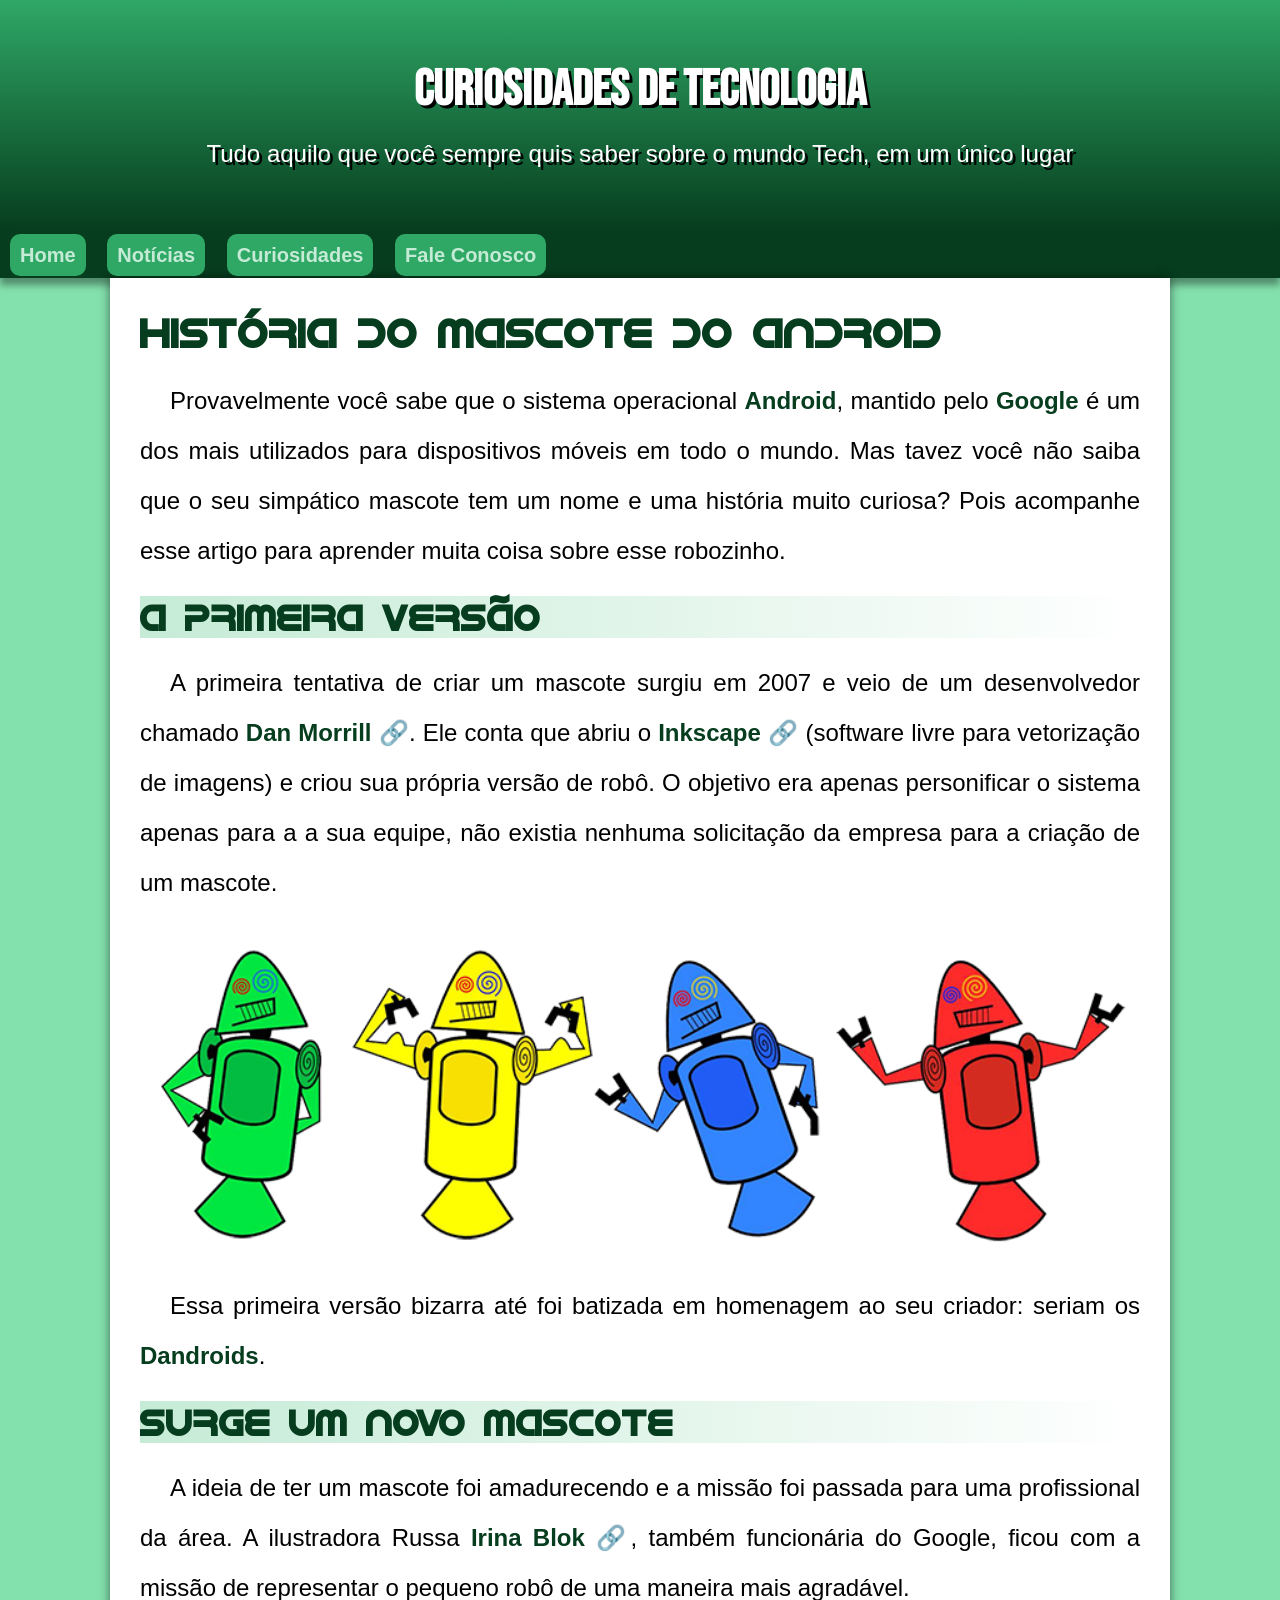
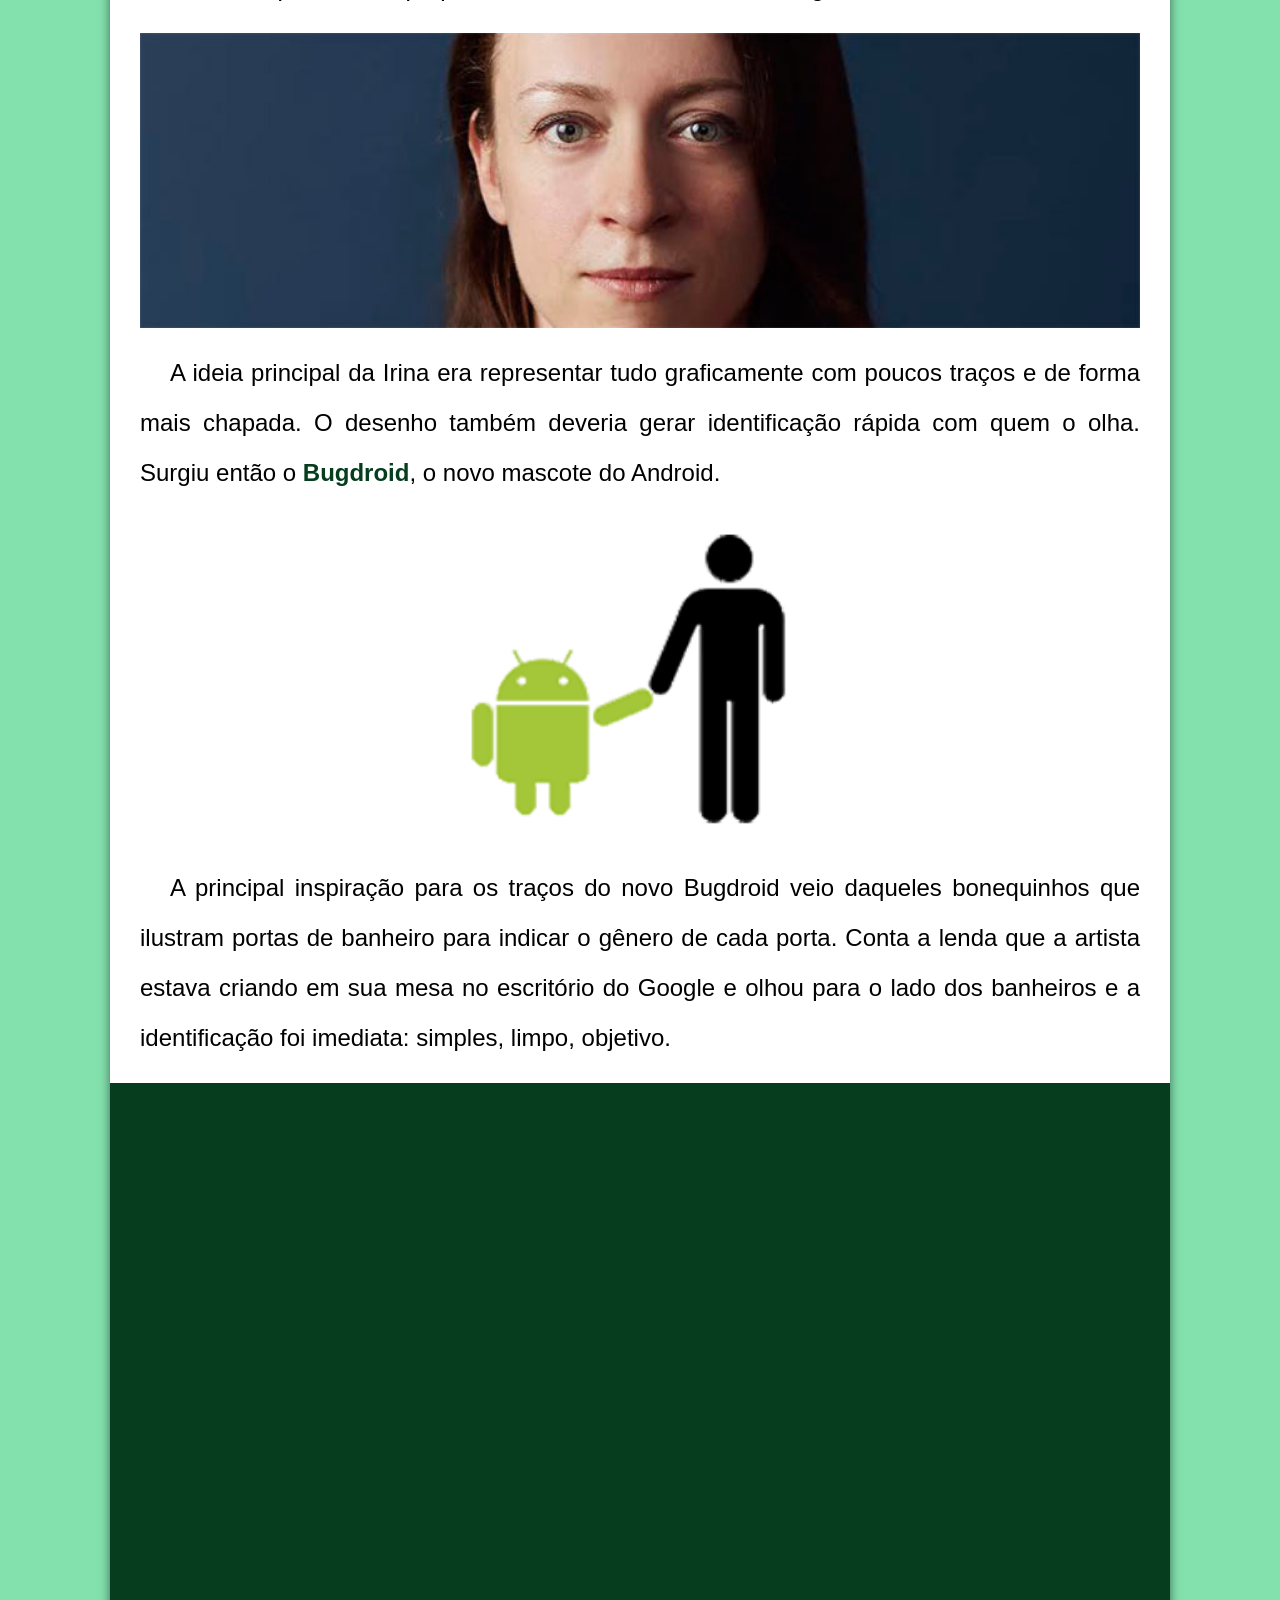
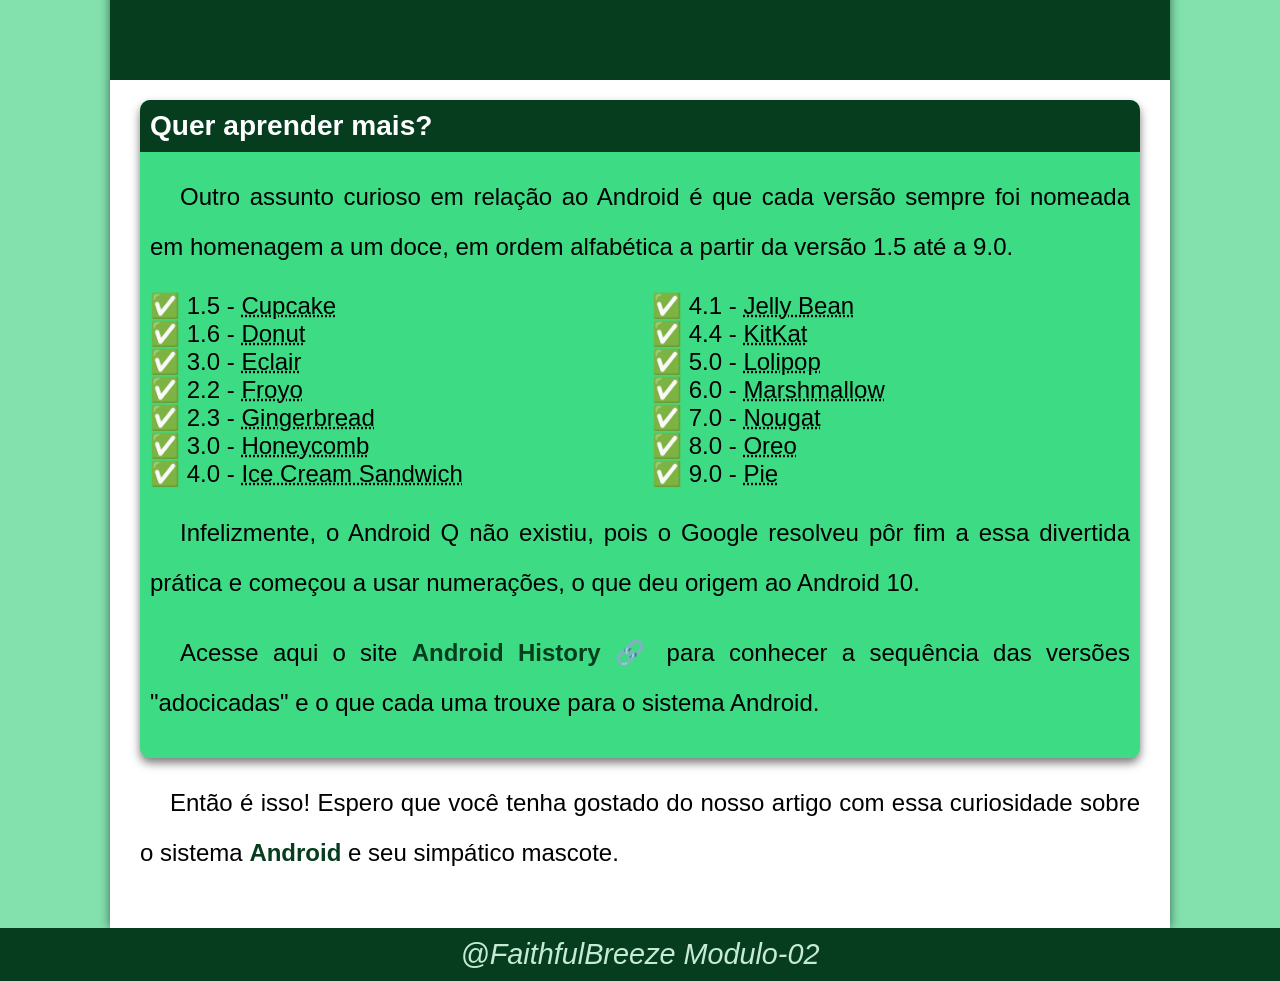
<file: MeusProjetos/Mini-Projeto01-Android/index.html>
<!DOCTYPE html>
<html lang="pt-BR">
<head>
    <meta charset="UTF-8">
    <meta http-equiv="X-UA-Compatible" content="IE=edge">
    <meta name="viewport" content="width=device-width, initial-scale=1.0">
    <link rel="shortcut icon" href="imagens/favicon.ico" type="image/x-icon">
    <link rel="stylesheet" href="style.css">
    <title>Como Surgiu o Android</title>
</head>
<body>
    <header>
        <h1>Curiosidades de Tecnologia</h1>
        <p>Tudo aquilo que você sempre quis saber sobre o mundo Tech, em um único lugar</p>
    </header>
    <nav>
        <a href="#" id="first">Home</a>
        <a href="#">Notícias</a>
        <a href="#">Curiosidades</a>
        <a href="#">Fale Conosco</a>
    </nav>
    <main>
        <article>
            <h1>História do Mascote do Android</h1>

            <p>Provavelmente você sabe que o sistema operacional <strong>Android</strong>, mantido pelo <strong>Google</strong> é um dos mais utilizados para dispositivos móveis em todo o mundo. Mas tavez você não saiba que o seu simpático mascote tem um nome e uma história muito curiosa? Pois acompanhe esse artigo para aprender muita coisa sobre esse robozinho.</p>

                <h2>A primeira versão</h2>
                
                <p>A primeira tentativa de criar um mascote surgiu em 2007 e veio de um desenvolvedor chamado <a href="https://androidcommunity.com/dan-morrill-shows-us-the-android-mascot-that-almost-was-20130103/" target="_blank">Dan Morrill</a>. Ele conta que abriu o <a href="https://inkscape.org/pt-br/" target="_blank">Inkscape</a> (software livre para vetorização de imagens) e criou sua própria versão de robô. O objetivo era apenas personificar o sistema apenas para a a sua equipe, não existia nenhuma solicitação da empresa para a criação de um mascote.</p>

                <picture>
                    <source media="(max-width:700px)" srcset="imagens/dan-droids-pq.png" type="image/png">
                    <img src="imagens/dan-droids.png" alt="Dan Droids">
                </picture>

                <p>Essa primeira versão bizarra até foi batizada em homenagem ao seu criador: seriam os <strong>Dandroids</strong>.</p>

                <h2>Surge um novo mascote</h2>

                <p>A ideia de ter um mascote foi amadurecendo e a missão foi passada para uma profissional da área. A ilustradora Russa <a href="https://www.irinablok.com/android" target="_blank">Irina Blok</a>, também funcionária do Google, ficou com a missão de representar o pequeno robô de uma maneira mais agradável.</p>

                <picture>
                    <source media="(max-width:850px)" srcset="imagens/irina-blok-pq.jpg" type="image/jpeg">
                    <img src="imagens/irina-blok.jpg" alt="Irina Blok">
                </picture>

                <p>A ideia principal da Irina era representar tudo graficamente com poucos traços e de forma mais chapada. O desenho também deveria gerar identificação rápida com quem o olha. Surgiu então o <strong>Bugdroid</strong>, o novo mascote do Android.</p>

                <img id="bugdroid-img" src="imagens/bugdroid.png" alt="Mascote Bugdroid">

                <p>A principal inspiração para os traços do novo Bugdroid veio daqueles bonequinhos que ilustram portas de banheiro para indicar o gênero de cada porta. Conta a lenda que a artista estava criando em sua mesa no escritório do Google e olhou para o lado dos banheiros e a identificação foi imediata: simples, limpo, objetivo.</p>

                <div class="container"><iframe width="1920" height="1080" src="https://www.youtube.com/embed/l2UDgpLz20M" title="YouTube video player" frameborder="0" allow="accelerometer; autoplay; clipboard-write; encrypted-media; gyroscope; picture-in-picture" allowfullscreen></iframe></div>

            <aside>
                <h3>Quer aprender mais?</h3> 

                <p>Outro assunto curioso em relação ao Android é que cada versão sempre foi nomeada em homenagem a um doce, em ordem alfabética a partir da versão 1.5 até a 9.0.</p>

                <ul>
                    <li>1.5 - <abbr title="Bolo de Copo">Cupcake</abbr></li>
                    <li>1.6 - <abbr title="Rosquinha">Donut</abbr></li>
                    <li>3.0 - <abbr title="Bomba">Eclair</abbr></li>
                    <li>2.2 - <abbr title="Iogurte Congelado">Froyo</abbr></li>
                    <li>2.3 - <abbr title="Pão de Gengibre">Gingerbread</abbr></li>
                    <li>3.0 - <abbr title="Favo de Mel">Honeycomb</abbr></li>
                    <li>4.0 - <abbr title="Sorvete de Sanduíche">Ice Cream Sandwich</abbr></li>
                    <li>4.1 - <abbr title="Jujuba">Jelly Bean</abbr></li>
                    <li>4.4 - <abbr title="KitKat">KitKat</abbr></li>
                    <li>5.0 - <abbr title="Pirulito">Lolipop</abbr></li>
                    <li>6.0 - <abbr title="Marshmallow">Marshmallow</abbr></li>
                    <li>7.0 - <abbr title="Torrone">Nougat</abbr></li>
                    <li>8.0 - <abbr title="Oreo">Oreo</abbr></li>
                    <li>9.0 - <abbr title="Torta">Pie</abbr></li>
                </ul>

                <p>Infelizmente, o Android Q não existiu, pois o Google resolveu pôr fim a essa divertida prática e começou a usar numerações, o que deu origem ao Android 10.</p>

                <p>Acesse aqui o site <a href="https://www.android.com/intl/pt-BR_br/history/" target="_blank">Android History</a> para conhecer a sequência das versões "adocicadas" e o que cada uma trouxe para o sistema Android.</p>
            </aside>
            <p>Então é isso! Espero que você tenha gostado do nosso artigo com essa curiosidade sobre o sistema <strong>Android</strong> e seu simpático mascote.</p>

        </article>

    </main>

    <footer>
        <em>@FaithfulBreeze Modulo-02</em>
    </footer>
</body>
</html>
</file>
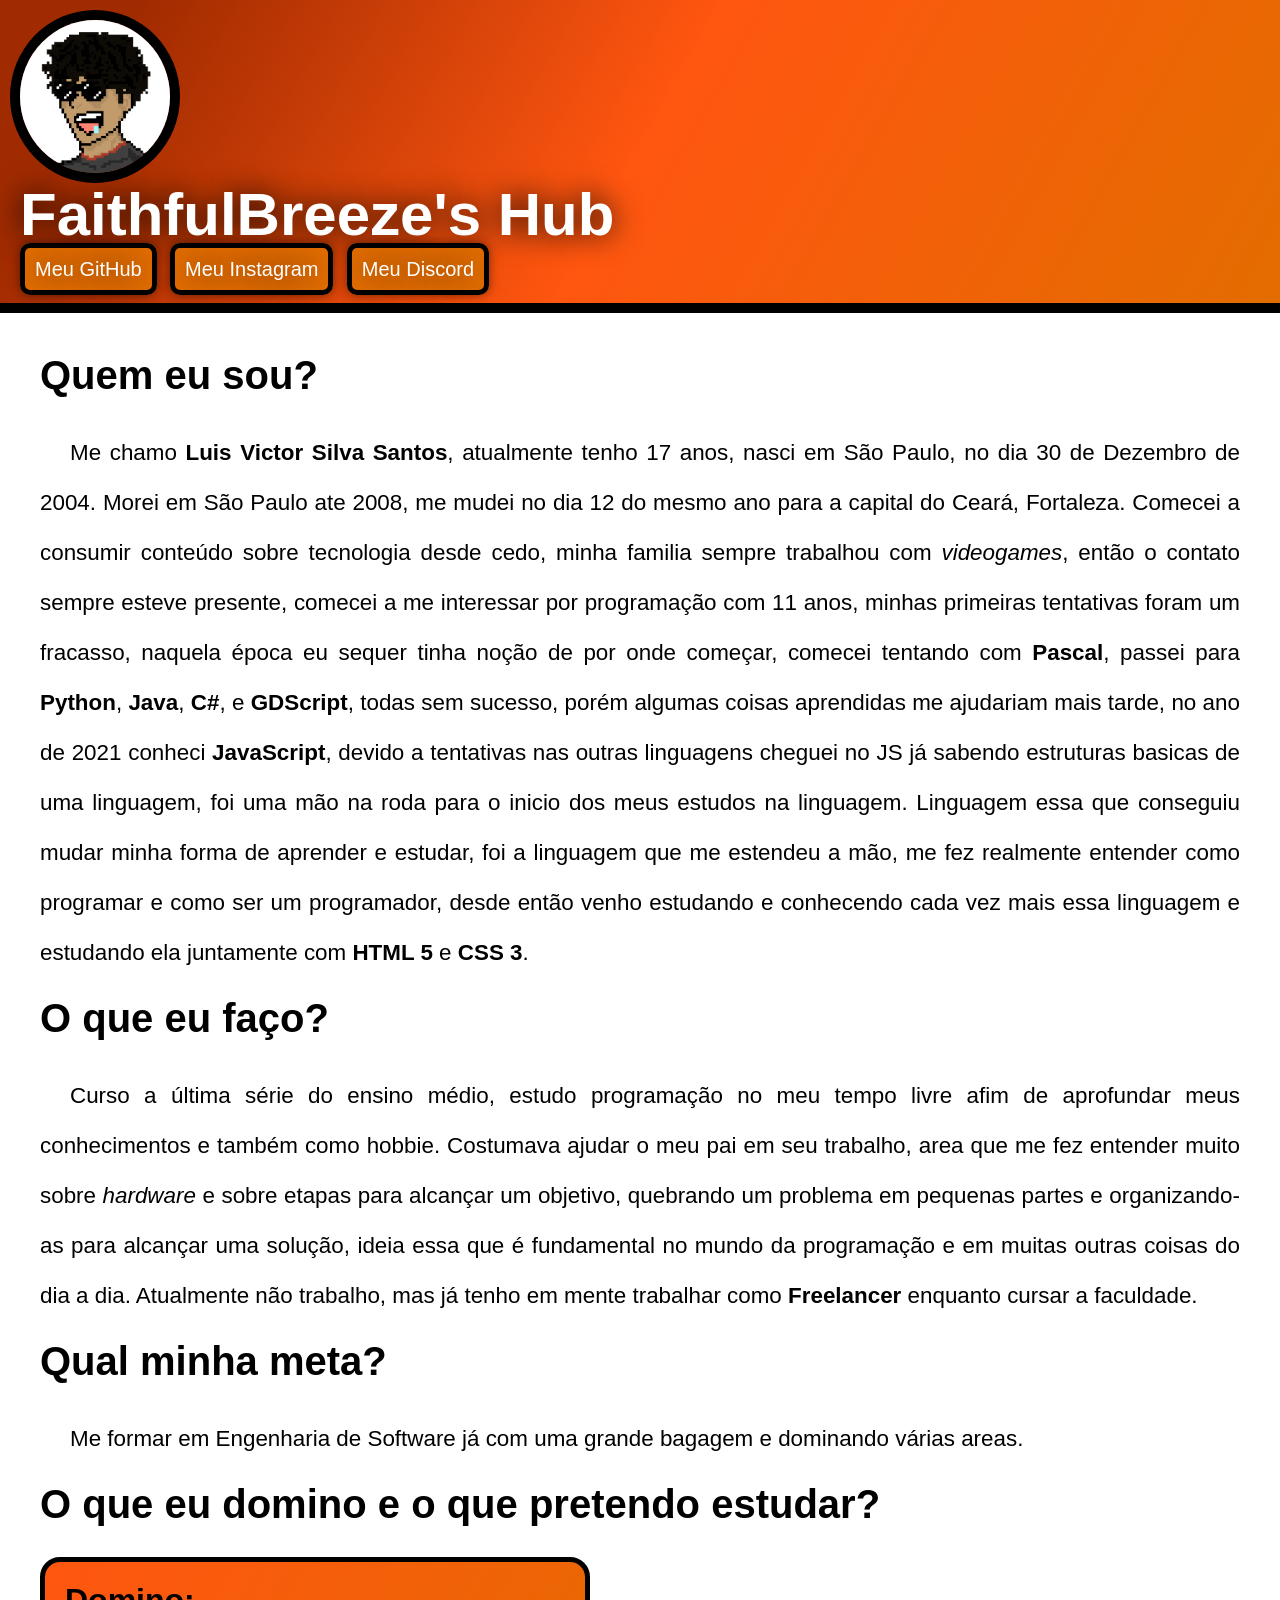
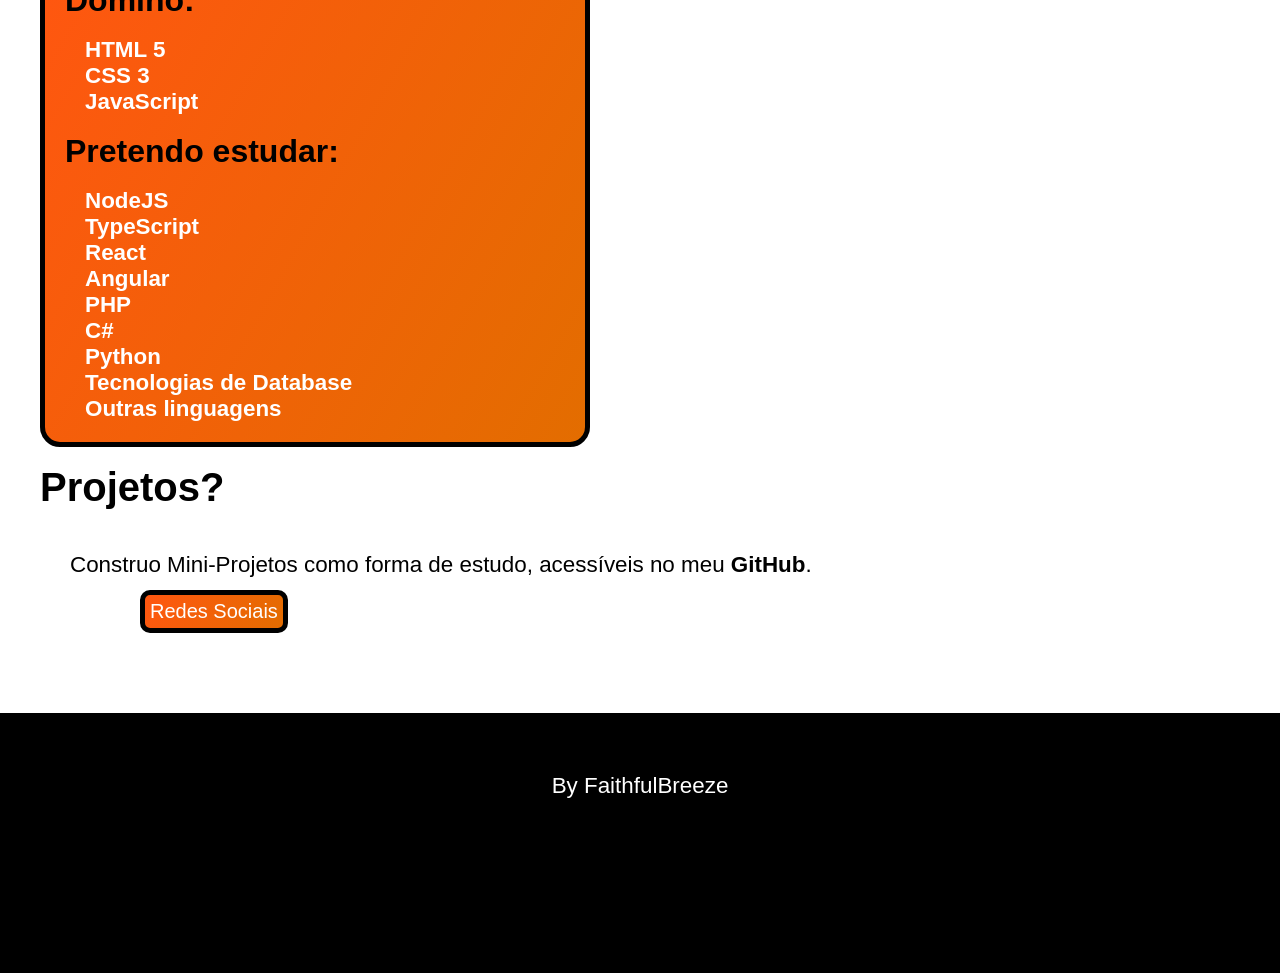
<file: MeusProjetos/Mini-Projeto02-MeuHub/index.html>
<!DOCTYPE html>
<html lang="pt-BR">
<head>
    <meta charset="UTF-8">
    <meta http-equiv="X-UA-Compatible" content="IE=edge">
    <meta name="viewport" content="width=device-width, initial-scale=1.0">
    <link rel="stylesheet" href="style.css">
    <title>FaithfulBreeze</title>
</head>
<body>
    <header>
        <img src="images/pixelPfp.png" alt="Imagem de Perfil">
        <div>
            <h1>FaithfulBreeze's Hub</h1>
            <nav>
                <a href="https://github.com/FaithfulBreeze" target="_blank">Meu GitHub</a>
                <a href="https://www.instagram.com/faithful_breeze/" target="_blank">Meu Instagram</a>
                <a href="#" id="discord">Meu Discord</a>
            </nav>
        </div>
    </header>
    <main>
        <section>
            <h1>Quem eu sou?</h1>
            <p>Me chamo <strong>Luis Victor Silva Santos</strong>, atualmente tenho 17 anos, nasci em São Paulo, no dia 30 de Dezembro de 2004.
            Morei em São Paulo ate 2008, me mudei no dia 12 do mesmo ano para a capital do Ceará, Fortaleza.
            Comecei a consumir conteúdo sobre tecnologia desde cedo, minha familia sempre trabalhou com <em>videogames</em>, então o contato sempre esteve presente,
            comecei a me interessar por programação com 11 anos, minhas primeiras tentativas foram um fracasso, naquela época eu sequer tinha noção de por onde começar, comecei tentando com <strong>Pascal</strong>, passei para <strong>Python</strong>, <strong>Java</strong>, <strong>C#</strong>, e <strong>GDScript</strong>, todas sem sucesso, porém algumas coisas aprendidas me ajudariam mais tarde,
            no ano de 2021 conheci <strong>JavaScript</strong>, devido a tentativas nas outras linguagens cheguei no JS já sabendo estruturas basicas de uma linguagem, foi uma mão na roda para o inicio dos meus estudos na linguagem. Linguagem essa que conseguiu mudar minha forma de aprender e estudar, foi a linguagem que me estendeu a mão, me fez realmente entender como programar e como ser um programador, desde então venho estudando e conhecendo cada vez mais essa linguagem e estudando ela juntamente com <strong>HTML 5</strong> e <strong>CSS 3</strong>.</p>
            <br>
            <h1>O que eu faço?</h1>
            <p>Curso a última série do ensino médio, estudo programação no meu tempo livre afim de aprofundar meus conhecimentos e também como hobbie.
            Costumava ajudar o meu pai em seu trabalho, area que me fez entender muito sobre <em>hardware</em> e sobre etapas para alcançar um objetivo, quebrando um problema em pequenas partes e organizando-as para alcançar uma solução, ideia essa que é fundamental no mundo da programação e em muitas outras coisas do dia a dia. Atualmente não trabalho, mas já tenho em mente trabalhar como <strong>Freelancer</strong> enquanto cursar a faculdade.
            </p>
            <br>
            <h1>Qual minha meta?</h1>
            <p>Me formar em Engenharia de Software já com uma grande bagagem e dominando várias areas.</p>
            <br>
            <h1>O que eu domino e o que pretendo estudar?</h1>
            <aside id="lista">
                <h2>Domino:</h2>
                <br>
                <ul>
                    <li>HTML 5</li>
                    <li>CSS 3</li>
                    <li>JavaScript</li>
                </ul>
                <br>
                <h2>Pretendo estudar:</h2>
                <br>
                <ul>
                    <li>NodeJS</li>
                    <li>TypeScript</li>
                    <li>React</li>
                    <li>Angular</li>
                    <li>PHP</li>
                    <li>C#</li>
                    <li>Python</li>
                    <li>Tecnologias de Database</li>
                    <li>Outras linguagens</li>
                </ul>
            </aside>
            <br>
            <h1>Projetos?</h1>
            <p>Construo Mini-Projetos como forma de estudo, acessíveis no meu <strong>GitHub</strong>.</p>
            <input type="button" value="Redes Sociais" id="redesS" class="buttonDef"> 

        </section>
    </main>
    <footer>
        By FaithfulBreeze
    </footer>
    <script src="script.js"></script>
</body>
</html>
</file>
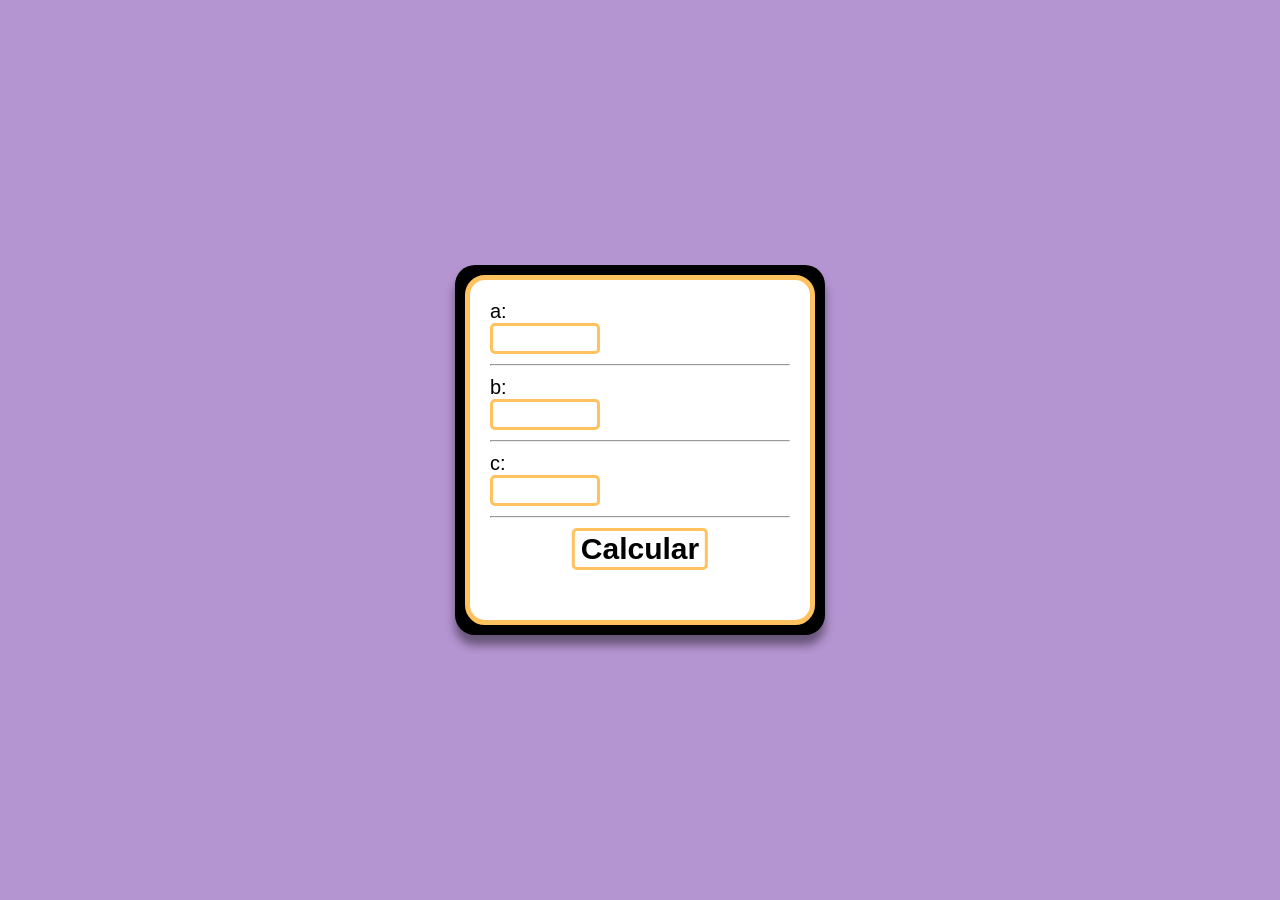
<file: MeusProjetos/Mini-Projeto03-x²Calc/index.html>
<!DOCTYPE html>
<html lang="pt-BR">
<head>
    <meta charset="UTF-8">
    <meta http-equiv="X-UA-Compatible" content="IE=edge">
    <meta name="viewport" content="width=device-width, initial-scale=1.0">
    <link rel="stylesheet" href="style.css">
    <title>x²Calc</title>
</head>
<body>
    <main>
        <div>
            a:<input type="number" name="coef1" id="coef1"><hr>
            b:<input type="number" name="coef2" id="coef2"><hr>
            c:<input type="number" name="coef3" id="coef3"><hr>
            <button id="calcular">Calcular</button>
        </div>
    </main>
    <script src="script.js"></script>
</body>
</html>
</file>
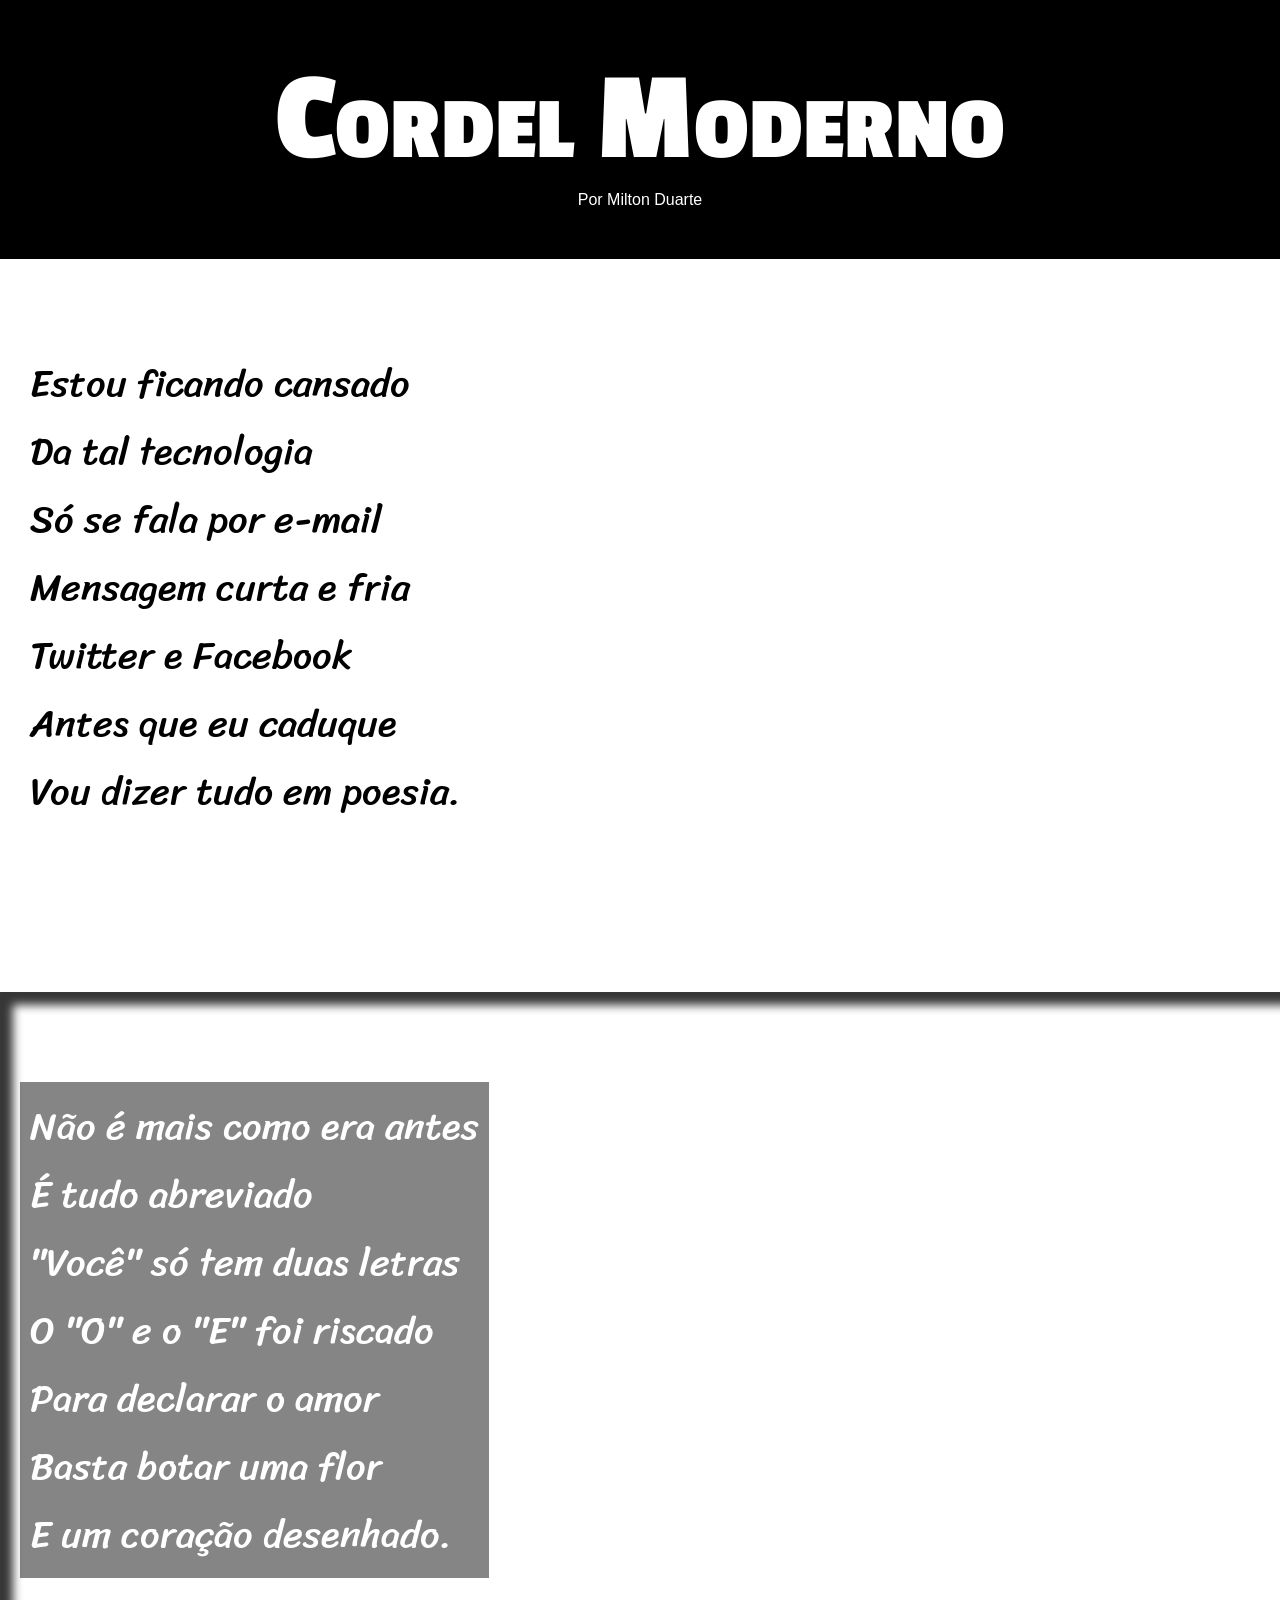
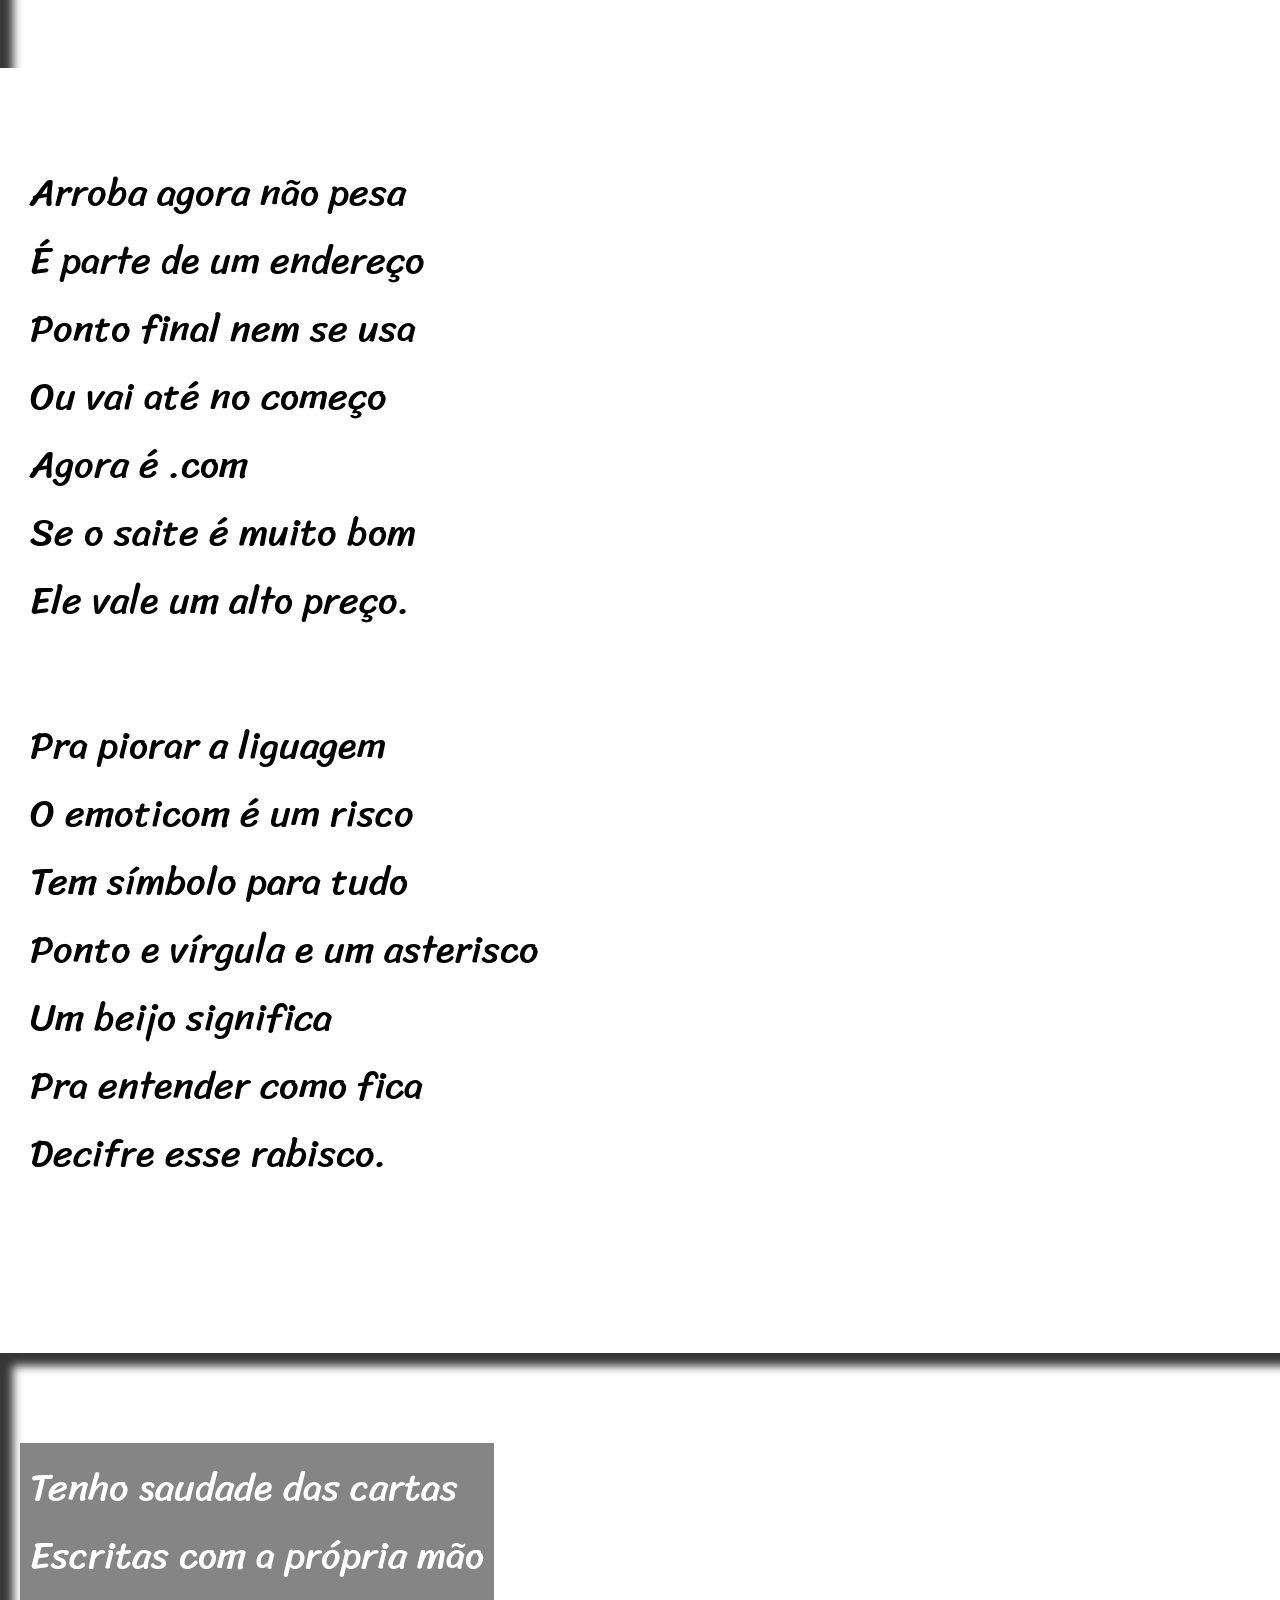
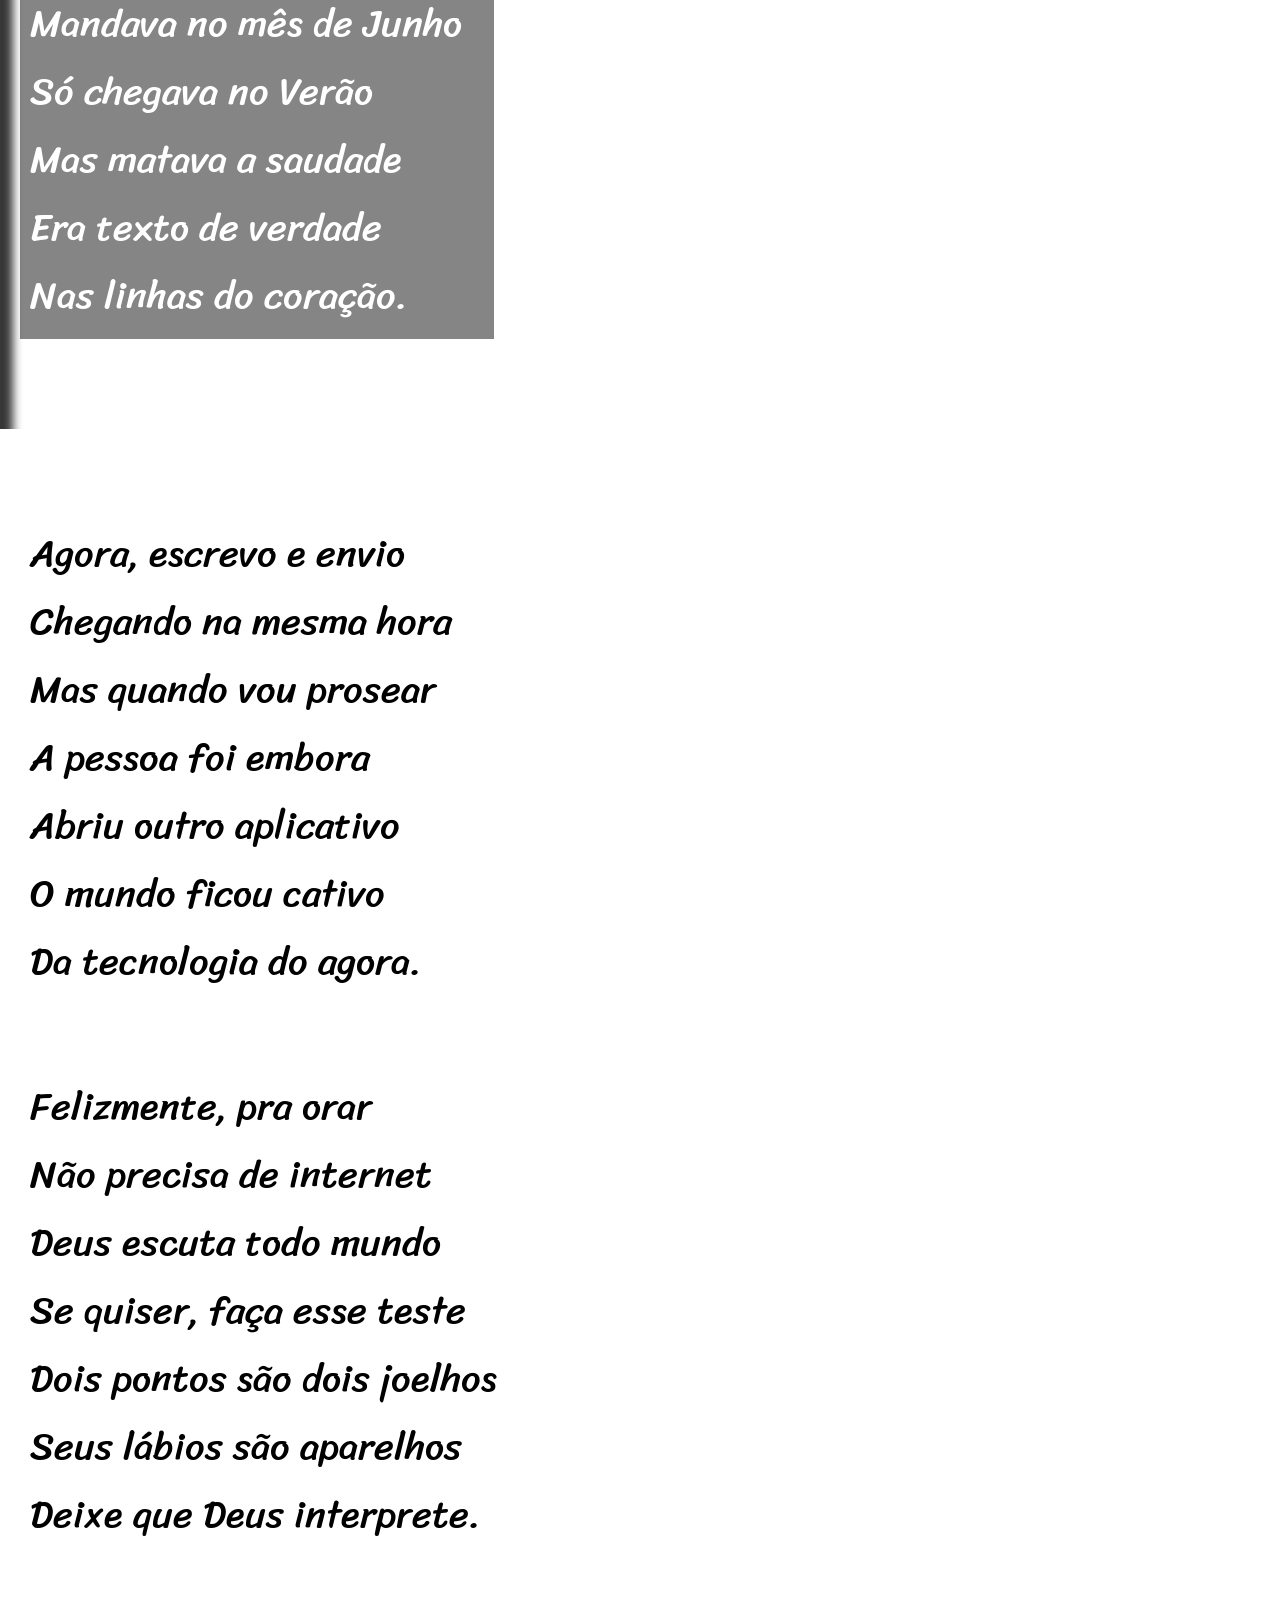
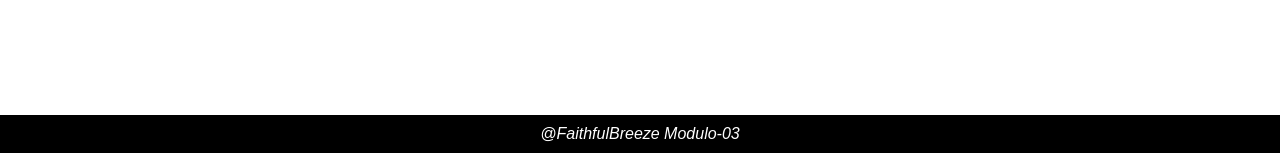
<file: MeusProjetos/Mini-Projeto04-Cordel/index.html>
<!DOCTYPE html>
<html lang="pt-BR">
<head>
    <meta charset="UTF-8">
    <meta http-equiv="X-UA-Compatible" content="IE=edge">
    <meta name="viewport" content="width=device-width, initial-scale=1.0">
    <link rel="stylesheet" href="style/style.css">
    <title>Cordel</title>
</head>
<body>

    <header>
        <h1>Cordel Moderno</h1>
        <p>Por <a href="https://www.recantodasletras.com.br/poesias/3186743">Milton Duarte</a></p>
    </header>

    <section class="normal">
        <p>
            Estou ficando cansado <br>
            Da tal tecnologia <br>
            Só se fala por e-mail <br>
            Mensagem curta e fria <br>
            Twitter e Facebook <br>
            Antes que eu caduque <br>
            Vou dizer tudo em poesia. <br>
        </p>
    </section>

    <section class="image" id="image01">
        <p>
            Não é mais como era antes <br>
            É tudo abreviado <br>
            "Você" só tem duas letras <br>
            O "O" e o "E" foi riscado <br>
            Para declarar o amor <br>
            Basta botar uma flor <br>
            E um coração desenhado. <br>
        </p>
    </section>

    <section class="normal">
        <p>
            Arroba agora não pesa <br>
            É parte de um endereço <br>
            Ponto final nem se usa <br>
            Ou vai até no começo <br>
            Agora é .com <br>
            Se o saite é muito bom <br>
            Ele vale um alto preço. <br>
        </p>
        <p>
            Pra piorar a liguagem <br>
            O emoticom é um risco <br>
            Tem símbolo para tudo <br>
            Ponto e vírgula e um asterisco <br>
            Um beijo significa <br>
            Pra entender como fica <br>
            Decifre esse rabisco. <br>
        </p>
    </section>

    <section class="image" id="image02">
        <p>
            Tenho saudade das cartas <br>
            Escritas com a própria mão <br>
            Mandava no mês de Junho <br>
            Só chegava no Verão <br>
            Mas matava a saudade <br>
            Era texto de verdade <br>
            Nas linhas do coração. <br>
        </p>
    </section>

    <section class="normal">
        <p>
            Agora, escrevo e envio <br>
            Chegando na mesma hora <br>
            Mas quando vou prosear <br>
            A pessoa foi embora <br>
            Abriu outro aplicativo <br>
            O mundo ficou cativo <br>
            Da tecnologia do agora. <br>
        </p>
        <p>
            Felizmente, pra orar <br>
            Não precisa de internet <br>
            Deus escuta todo mundo <br>
            Se quiser, faça esse teste <br>
            Dois pontos são dois joelhos <br>
            Seus lábios são aparelhos <br>
            Deixe que Deus interprete. <br>
        </p>
    </section>

    <footer>
        <em>@FaithfulBreeze Modulo-03</em>
    </footer>

</body>
</html>
</file>
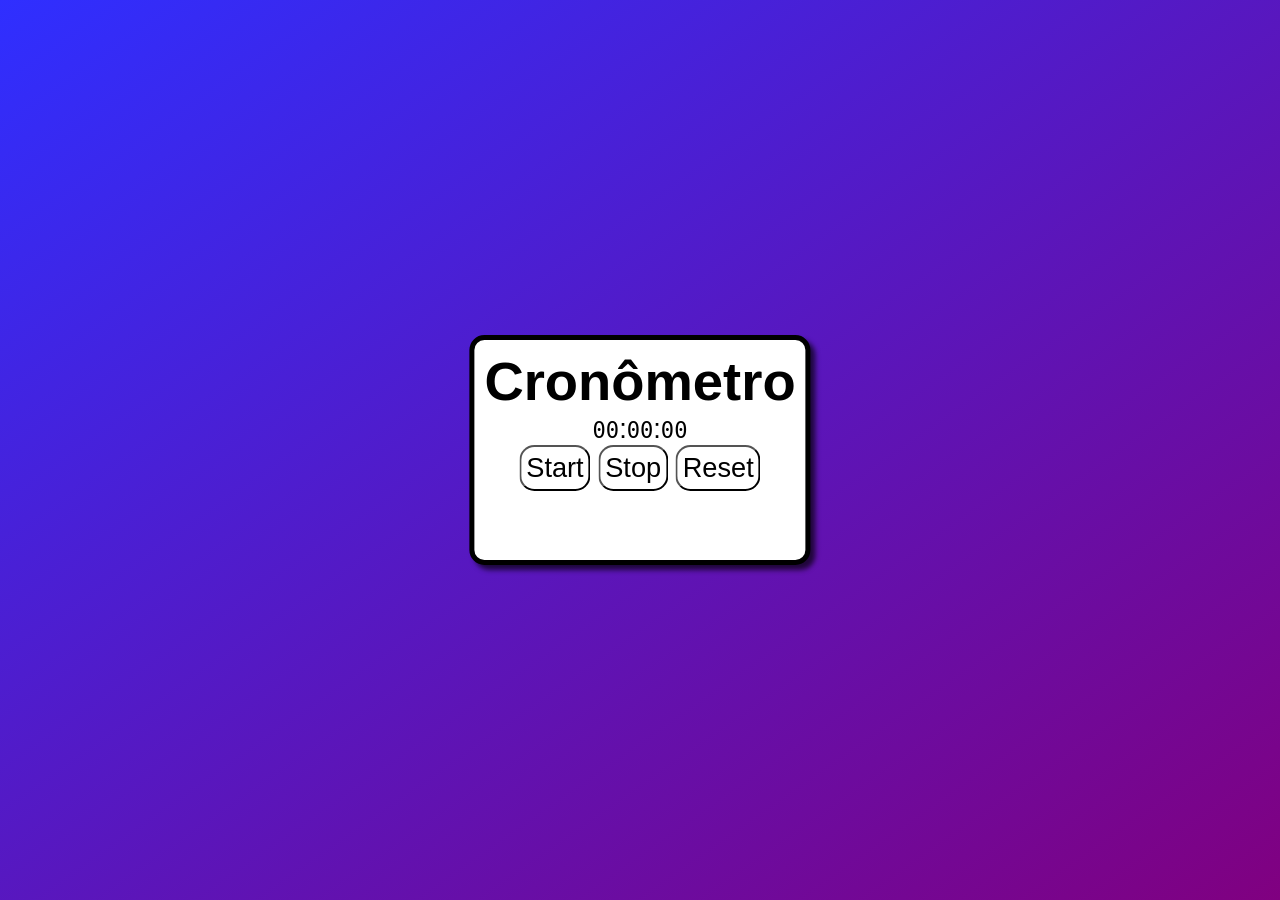
<file: MeusProjetos/Mini-Projeto05-Cronometro/index.html>
<!DOCTYPE html>
<html lang="pt-BR">
<head>
    <meta charset="UTF-8">
    <meta http-equiv="X-UA-Compatible" content="IE=edge">
    <meta name="viewport" content="width=device-width, initial-scale=1.0">
    <title>Cronômetro</title>
    <link rel="stylesheet" href="style/style.css">
</head>
<body>
    <main>
        <h1>Cronômetro</h1>
        <p><span id="minutos">00</span>:<span id="segundos">00</span>:<span id="milisegundos">00</span></p>
        <div>
            <button id="start">Start</button>
            <button id="stop">Stop</button>
            <button id="reset">Reset</button>
        </div>
    </main>
    <script src="script/script.js"></script>
</body>
</html>
</file>
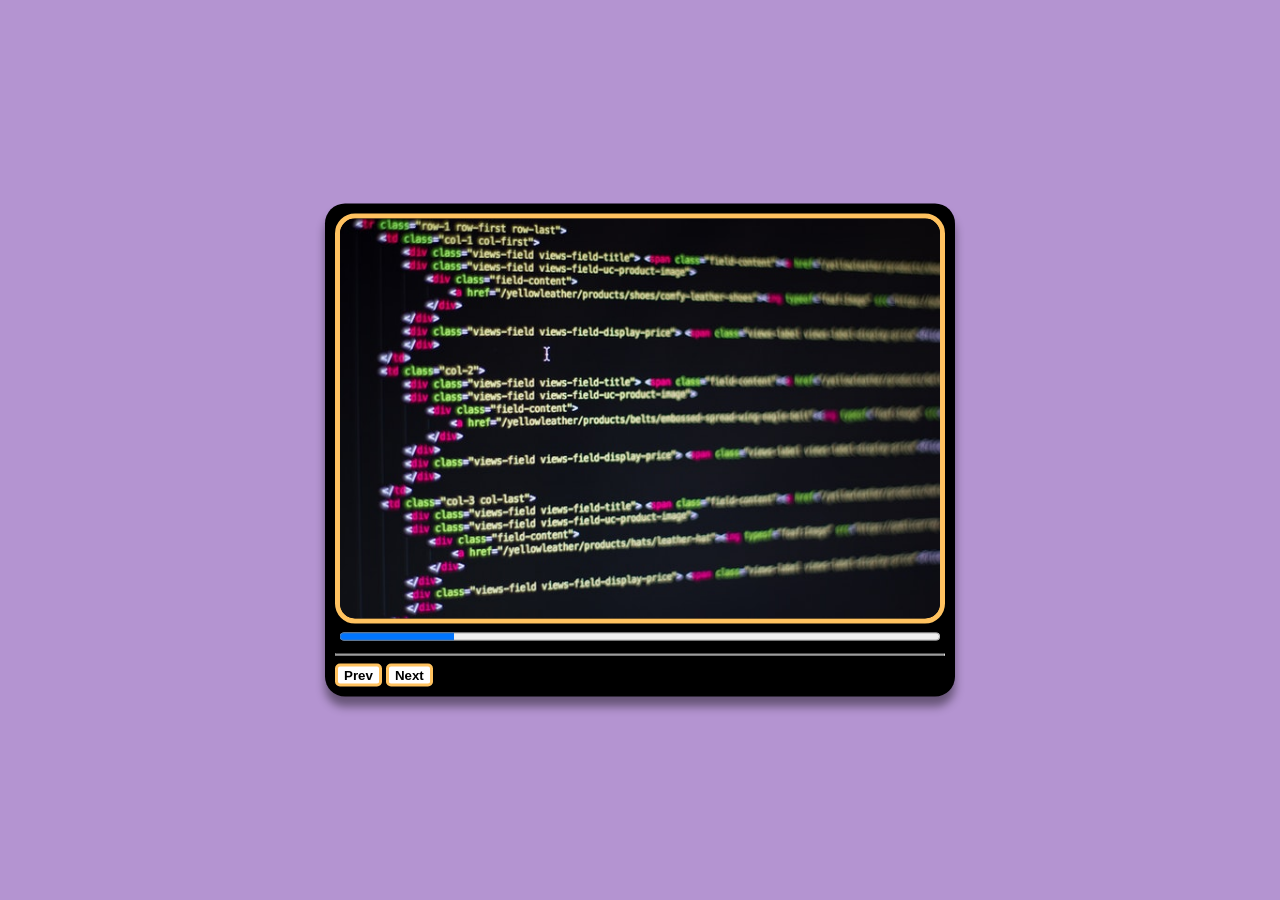
<file: MeusProjetos/Mini-Projeto06-Slider/index.html>
<!DOCTYPE html>
<html lang="pt-BR">
<head>
    <meta charset="UTF-8">
    <meta http-equiv="X-UA-Compatible" content="IE=edge">
    <meta name="viewport" content="width=device-width, initial-scale=1.0">
    <link rel="stylesheet" href="style/style.css">
    <title>Slider</title>
</head>
<body>
    <main>
        <img src="images/img1.jpg" alt="image one" id="slider">
        <br>
        <progress id="barProg" max="100" value="0"></progress>
        <hr>
        <button id="voltar">Prev</button>
        <button id="avancar">Next</button>
    </main>
    <script src="scripts/main.js"></script>
</body>
</html>
</file>
<file: MeusProjetos/Mini-Projeto01-Android/style.css>
@charset "UTF-8";
@import url('https://fonts.googleapis.com/css2?family=Bebas+Neue&display=swap');
@font-face {
    font-family: 'Android';
    src: url(fontes/idroid.otf) format('opentype');
}

*{
    margin: 0;
    padding: 0;
    border: 0;
}

:root{
    --cor01:#C5EBD6;
    --cor02:#83E1AD;
    --cor03:#3DDC84;
    --cor04:#2FA866;
    --cor05:#063D1E;
    --fonte01: Arial, Helvetica, sans-serif;
    --fonte02: 'Bebas Neue', cursive;
    --fonte03: 'Android', sans-serif;

}


body{
    background-color: var(--cor02);
    font-family: var(--fonte01);
    font-size: 1.5em;
}

main p{
    margin: 20px 0px;
    text-indent: 30px;
    text-align: justify;
    line-height: 50px;
}

header{
    height: 150px;
    text-align: center;
    background-image: linear-gradient(to bottom, var(--cor04), #063D1E);
    color: white;
    padding: 40px;
    text-shadow: 3px 3px 0 black;
}

header > h1{
    font-family: var(--fonte02);
    padding: 20px 0px 20px 0px;
    font-size: 50px;
}

nav{
    background-color: var(--cor05);
    padding: 10px;
    box-shadow: 0px 7px 7px rgba(0, 0, 0, 0.377);
}

nav > a{
    margin-right: 15px;
    color: var(--cor01);
    text-decoration: none;
    padding: 10px;
    font-weight: 600;
    font-size: 20px;
    border-radius: 10px;
    background-color: var(--cor04);
}

nav>a:hover{
    background-color: var(--cor02);
    color: var(--cor05);
    transition: 300ms;
}

main{
    padding: 30px;
    margin: auto;
    background-color: white;
    min-width: 200px;
    max-width: 1000px;
    box-shadow: 0px 0px 10px rgba(0, 0, 0, 0.534);
}

article > h1{
    font-family: var(--fonte03);
    color: var(--cor05);
    font-size: 1.7em;
}

article strong{
    color: var(--cor05);
}

article a{
    color: var(--cor05);
    text-decoration: none;
    font-weight: bold;
}

article a::after{
    content: ' 🔗';
}

h2{
    font-family: var(--fonte03);
    color: var(--cor05);
    background-image: linear-gradient(to right, var(--cor01), white);
}

main img{
    display: block;
    margin: auto;
    width: 100%;
}

#bugdroid-img{
    max-width: 500px;
}

aside{
    background-color: var(--cor03);
    padding: 10px;
    border-radius: 10px;
    box-shadow: 0px 5px 10px rgba(0, 0, 0, 0.52);
}

aside ul{
    columns: 2;
    list-style-position: inside;
    list-style-type: '✅   ';
    font-size: 1em;
}

aside h3{
    background-color: var(--cor05);
    margin: -10px -10px 0px -10px;
    color: white;
    border-top-left-radius: 10px;
    border-top-right-radius: 10px;
    padding: 10px;
}

.container{
    background-color: var(--cor05);
    margin: 20px -30px;
    padding: 20px;
    overflow: hidden;
    padding-bottom: 57.7%;
    position: relative;

}

iframe{
    position: absolute;
    padding-top: 1%;
    padding-left: 3%;
    width: 90%;
    height: 90%;
}

footer{
    background-color: #063D1E;
    text-align: center;
    color: var(--cor01);
    font-size: 1.2em;
    padding: 10px;
}

@media(max-width:600px){
nav a{
    display: block;
    margin-bottom: 10px;
}
nav a#first{
    margin-top: 70px;
}
aside{
    font-size: 15px;
}
}
</file>
<file: MeusProjetos/Mini-Projeto02-MeuHub/style.css>
@charset "UTF-8";

*{
    margin: 0;
    padding: 0;
}

@import url('https://fonts.googleapis.com/css2?family=Play:wght@400;700&display=swap');

:root{
    --cor-sombra: #A12B00;
    --cor-principal: #FF5610;
    --cor-destaque: #E36D00;
    --cor-contraste: #011BFF;
}

body{
    background-color: var(--cor-sombra);
    font-family: Arial, Helvetica, sans-serif;
}

header{
    background-image: linear-gradient(-155rad, var(--cor-sombra) 10%, var(--cor-principal) 50%, var(--cor-destaque));
    font-size: 30px;
    color: white;
    padding: 20px;
    border-bottom: 10px solid black;
    word-wrap: break-word;
}

header img{
    width: 150px;
    border-radius: 50%;
    box-shadow: 0px 0px 0px 10px black;
}

header div{
    display: inline;
    text-shadow: 0px 0px 30px black;
    padding-left: 40px;
    font-family: 'Play', sans-serif;
}

header nav a{
    text-decoration: none;
    color: white;
    font-size: 20px;
    background-color: var(--cor-destaque);
    padding: 10px;
    margin-right: 5px;
    border-radius: 10px;
    border: 5px solid black;
    box-shadow: 0px 0px 10px rgba(0, 0, 0, 0.445);
}

header a:hover{
    background-color: var(--cor-principal);
    color: black;
}

main{
    background-color: white;
    margin: auto;
    padding: 40px;
    max-width: 1920px;
}

section h1{
    font-size: 250%;
    margin-bottom: 30px;
    font-family: Arial, Helvetica, sans-serif;
}

section p{
    font-size: 140%;
    text-indent: 30px;
    line-height: 50px;
    text-align: justify;
}

section h2{
    font-size: 2em;
    color: black;
}

aside#lista{
    background-image: linear-gradient(-155rad, var(--cor-principal), var(--cor-destaque));
    padding: 20px;
    color: white;
    border-radius: 20px;
    border: 5px solid black;
    max-width: 500px;
}

ul{
    list-style-type: none;
}

li{
    font-size: 1.4em;
    font-weight: bold;
    text-indent: 20px;
}

input#redesS{
    margin-left: 100px;
    margin-bottom: 40px;
    font-size: 20px;
    border-radius: 10px;
    padding: 5px;
    background-image: linear-gradient(-155rad, var(--cor-principal), var(--cor-destaque));
    color: white;
    border: 5px solid black;
    transition: 500ms;
}

input#redesS:hover{
    background-image: linear-gradient(-155rad, var(--cor-destaque), var(--cor-principal));
    cursor: pointer;
    color: rgb(0, 0, 0);
    transition: 500ms;
}

footer{
    height:200px;
    background-color: black;
    color: white;
    text-align: center;
    font-size: 140%;
    padding-top: 60px;
}

@media(max-width: 485px){
input#redesS{
    font-size: 16px;
    margin: 0;
}

header{
    font-size: 120%;
}

section{
    font-size: 3vw; 
}

section h1{
    font-size: 220%;
}

header nav a{
    display: block;
    margin-bottom: 10px;
    margin-top: 10px;
}
}
</file>
<file: MeusProjetos/Mini-Projeto03-x²Calc/style.css>
body{
    background-color: rgb(180, 148, 209);
    font-family: Arial, Helvetica, sans-serif;
    font-size: 20px;
}
main{
    position: absolute;
    top: 50%;
    left: 50%;
    transform: translate(-50%, -50%);
    background-color: rgb(0, 0, 0);
    padding: 10px;
    border-radius: 20px;
    box-shadow: 0px 10px 10px rgba(0, 0, 0, 0.431);
}
div{
    height: 300px;
    width: 300px;
    border-radius: 20px;
    border: 5px solid rgb(255, 194, 95);
    background-color: white;
    padding: 20px;
}
input{
    display: block;
    background-color: white;
    border-radius: 5px;
    font-size: 20px;
    width: 100px;
    border: 3px solid rgb(255, 194, 95);
}
button{
    background-color: white;
    border-radius: 5px;
    margin-right: 20px;
    font-weight: bold;
    font-size: 30px;
    border: 3px solid rgb(255, 194, 95);
    margin-left: 50%;
    transform: translateX(-50%);
}
</file>
<file: MeusProjetos/Mini-Projeto04-Cordel/style/style.css>
@charset "UTF-8";

@import url('https://fonts.googleapis.com/css2?family=Passion+One&display=swap');
@import url('https://fonts.googleapis.com/css2?family=Sriracha&display=swap');

*{
    margin: 0px;
    padding: 0px;
}
html{
    font-family: Verdana, Geneva, Tahoma, sans-serif;
}

header{
    background-color: black;
    color: white;
    padding-top: 50px;
    text-align: center;
}

header h1{
    font-variant: small-caps;
    font-family: 'Passion One', cursive;
    font-size: 10vw;
}

header p{
    padding-bottom: 50px;
}

header a, footer a{
    color: white;
    text-decoration: none;
}

header a:hover, footer a:hover{
    text-decoration: underline;

}

section{
    padding-left: 30px;
    padding-top: 10vh;
    padding-bottom: 10vh;
    font-family: 'Sriracha', cursive;
    font-size: 3vw;
}

section p{
    padding-bottom: 2em;
}

section.normal{
    background-color: white;
    color: black;
}

section.image{
    background-color: rgb(65, 65, 65);
    padding-left: 20px;
    color: white;
    box-shadow: inset 13px 13px 10px 0 rgba(0, 0, 0, 0.787);
}

#image01{
    background-image: url("../images/background001.jpg");
    background-position: right center;
    background-size: cover;
    background-attachment: fixed;
}

#image02{
    background-image: url("../images/background002.jpg");
    background-position: right bottom;
    background-attachment: fixed;
}

section.image p{
    display: inline-block;
    padding: 10px;
    background-color: rgba(0, 0, 0, 0.479);
}

footer{
    font-family: Arial, Helvetica, sans-serif;
    background-color: black;
    color: white;
    padding: 10px;
    text-align: center;
}
</file>
<file: MeusProjetos/Mini-Projeto05-Cronometro/style/style.css>
*{
    margin: 0px;
    padding: 0px;
}

body{
    background-image: linear-gradient(145deg, rgb(47, 47, 255), purple);
    background-repeat: no-repeat;
    background-size: cover;
    height: 100vh;
    font-family: Arial, Helvetica, sans-serif;
}

main{
    position: absolute;
    display: inline-block;
    top: 50%;
    left: 50%;
    transform: translate(-50%, -50%);
    height: 200px;
    background-color: white;
    padding: 10px;
    border-radius: 15px;
    border: 5px solid black;
    box-shadow: 5px 5px 5px rgba(0, 0, 0, 0.671);
    text-align: center;
    font-size: 1.7em;
}

span{
    font-family: monospace;
}

div button{
    background-color: white;
    font-size: 100%;
    padding: 5px;
    border-radius: 15px;

}
@media(max-width: 340px){
    main{
        font-size: 1em;
        height: 100px;
    }
}
@media(max-width: 220px){
    main{
        font-size: 0.7em;
        height: 100px;
    }
}
</file>
<file: MeusProjetos/Mini-Projeto06-Slider/style/style.css>
body{
    background-color: rgb(180, 148, 209);
}
main{
    position: absolute;
    top: 50%;
    left: 50%;
    transform: translate(-50%, -50%);
    background-color: black;
    padding: 10px;
    border-radius: 20px;
    box-shadow: 0px 10px 10px rgba(0, 0, 0, 0.431);
}
#barProg{
    width: 600px;
    margin-left: 50%;
    transform: translateX(-50%);
}
img{
    height: 400px;
    width: 600px;
    border-radius: 20px;
    border: 5px solid rgb(255, 194, 95);
}
button{
    background-color: white;
    border-radius: 5px;
    font-weight: bold;
    border: 3px solid rgb(255, 194, 95);
}
</file>
